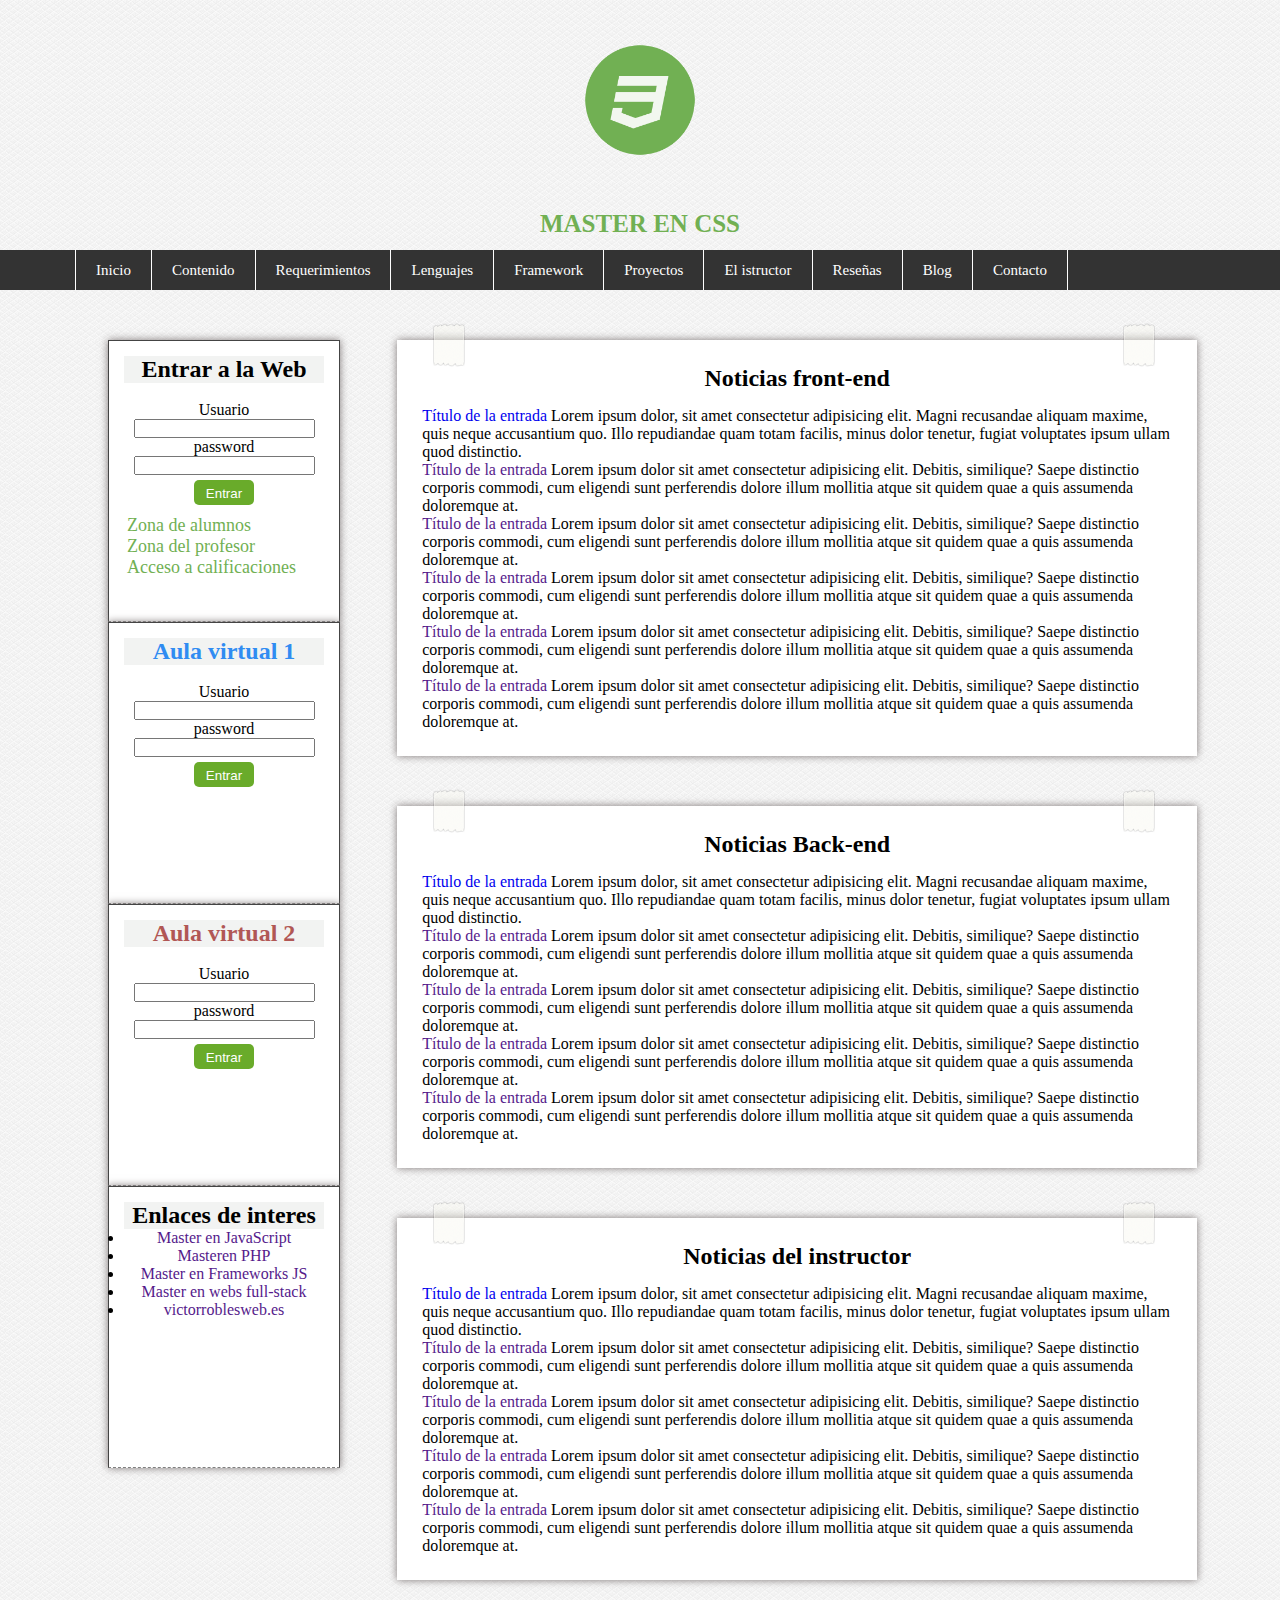
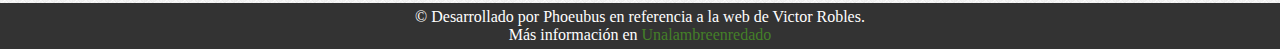
<file: maquetacion-1/index.html>
<!DOCTYPE html>
<html lang="en">

<head>
    <meta charset="UTF-8">
    <meta http-equiv="X-UA-Compatible" content="IE=edge">
    <meta name="viewport" content="width=device-width, initial-scale=1.0">
    <link rel="stylesheet" href="style.css">
    <link rel="icon" type="image/x-icon" href="img/logo.png">
    <title>Web de Victor Robles</title>
</head>

<body>
    <!-- Inicio de cabecera-->

    <header id="header">
        <div id="logotipo">
            <img src="img/logo.png" alt="logocabecera" title="Master CSS">
        </div>
        <div>
            <h1><a href="index.html"> Master en CSS</a></h1>
        </div>
    </header>
    <!--Fin de la cabecera-->
    <!--MENU-->
    <div class="clearfix"></div>

    <nav id="navbar">
        <ul>
            <li><a href="">Inicio</a></li>
            <li><a href="">Contenido</a></li>
            <li><a href="">Requerimientos</a></li>
            <li><a href="">Lenguajes</a>
                <ul>
                    <li><a href="">Python</a>
                        <ul>
                            <li>Junior</li>
                            <li>Senior</li>
                        </ul>
                    </li>
                    <li><a href="">C++</a></li>
                    <li><a href="">JavaScript</a></li>
                    <li><a href="">Java</a></li>
                </ul>
            </li>
            <li><a href="">Framework</a>
                <ul>
                    <li><a href="">Boostrap</a></li>
                    <li><a href="">React.JS</a></li>

                </ul>
            </li>
            <li><a href="">Proyectos</a></li>
            <li><a href="">El istructor</a></li>
            <li><a href="">Reseñas</a></li>
            <li><a href="">Blog</a></li>
            <li><a href="">Contacto</a></li>
        </ul>
    </nav>
    <!--fINALMENU-->

    <div id="general">
        <!--ASIDE-->
        <div class="clearfix"></div>
        <aside id="side">
            <div class="caja">
                <h2 id="asidetittleone">Entrar a la Web</h2>
                </br>
                <label for="user">Usuario</label>
                <input type="text" name="user">
                <label for="pansword">password</label>
                <input type="text" name="pansword">
                <button id="boton" type="submit">Entrar</button>

                <div id="links">
                    <ul id="linksone">
                        <li><a href="">Zona de alumnos</a></li>
                        <li><a href="">Zona del profesor</a></li>
                        <li> <a href="">Acceso a calificaciones</a></li>
                    </ul>





                </div>

            </div>
            <div class="caja">
                <h2 id="asidetittletwo">Aula virtual 1</h2>
                </br>
                <label for="user">Usuario</label>
                <input type="text" name="user">
                <label for="pansword">password</label>
                <input type="text" name="pansword">
                <button id="boton" type="submit">Entrar</button>
            </div>
            <div class="caja">
                <h2 id="asidetittlethree">Aula virtual 2</h2>
                </br>
                <label for="user">Usuario</label>
                <input type="text" name="user">
                <label for="pansword">password</label>
                <input type="text" name="pansword">
                <button id="boton" type="submit">Entrar</button>
            </div>
            <div class="caja">
                <h2 id="asidetittlefour">Enlaces de interes</h2>
                <ul id="lastlinks">
                    <li><a href="">Master en JavaScript</a></li>
                    <li><a href="">Masteren PHP</a></li>
                    <li><a href="">Master en Frameworks JS</a></li>
                    <li><a href="">Master en webs full-stack</a></li>
                    <li><a href="">victorroblesweb.es</a></li>
                </ul>
            </div>





        </aside>
        <!--FINAL ASIDE-->
        <!--INICIOMAIN-->

        <main id="cont">
            <div class="box">
                <section id="front-end">
                    <span class="sticker">
                        <img class="stickerone" src="img/scotch.png" alt="sticker">
                        <img class="stickertwo" src="img/scotch.png" alt="sticker">
                    </span>
                    <!--look how the tittle is out at article box-->
                    <h2 class="titulo">Noticias front-end</h2>
                    <article class="article">
                        <p>
                            <a href="#">Título de la entrada</a>
                            Lorem ipsum dolor, sit amet consectetur adipisicing elit. Magni recusandae aliquam maxime,
                            quis neque accusantium quo. Illo repudiandae quam totam facilis, minus dolor tenetur, fugiat
                            voluptates ipsum ullam quod distinctio.
                        </p>
                    </article>
                    <article class="article">

                        <p><a href="">Título de la entrada</a></h3>
                            Lorem ipsum dolor sit amet consectetur adipisicing elit. Debitis, similique? Saepe
                            distinctio
                            corporis commodi, cum eligendi sunt perferendis dolore illum mollitia atque sit quidem quae
                            a
                            quis
                            assumenda doloremque at.</p>
                    </article>
                    <article class="article">

                        <p><a href="">Título de la entrada</a></h3>
                            Lorem ipsum dolor sit amet consectetur adipisicing elit. Debitis, similique? Saepe
                            distinctio
                            corporis commodi, cum eligendi sunt perferendis dolore illum mollitia atque sit quidem quae
                            a
                            quis
                            assumenda doloremque at.</p>
                    </article>
                    <article class="article">

                        <p><a href="">Título de la entrada</a></h3>
                            Lorem ipsum dolor sit amet consectetur adipisicing elit. Debitis, similique? Saepe
                            distinctio
                            corporis commodi, cum eligendi sunt perferendis dolore illum mollitia atque sit quidem quae
                            a
                            quis
                            assumenda doloremque at.</p>
                    </article>
                    <article class="article">

                        <p><a href="">Título de la entrada</a></h3>
                            Lorem ipsum dolor sit amet consectetur adipisicing elit. Debitis, similique? Saepe
                            distinctio
                            corporis commodi, cum eligendi sunt perferendis dolore illum mollitia atque sit quidem quae
                            a
                            quis
                            assumenda doloremque at.</p>
                    </article>
                    <article class="article">

                        <p><a href="">Título de la entrada</a></h3>
                            Lorem ipsum dolor sit amet consectetur adipisicing elit. Debitis, similique? Saepe
                            distinctio
                            corporis commodi, cum eligendi sunt perferendis dolore illum mollitia atque sit quidem quae
                            a
                            quis
                            assumenda doloremque at.</p>
                    </article>
                </section>




            </div>
            <div class="box">
                <section id="Back-end">
                    <span class="sticker">
                        <img class="stickerone" src="img/scotch.png" alt="sticker">
                        <img class="stickertwo" src="img/scotch.png" alt="sticker">
                    </span>
                    <!--look how the tittle is out at article box-->
                    <h2 class="titulo">Noticias Back-end</h2>
                    <article class="article">
                        <p>
                            <a href="#">Título de la entrada</a>
                            Lorem ipsum dolor, sit amet consectetur adipisicing elit. Magni recusandae aliquam maxime,
                            quis neque accusantium quo. Illo repudiandae quam totam facilis, minus dolor tenetur, fugiat
                            voluptates ipsum ullam quod distinctio.
                        </p>
                    </article>
                    <article class="article">

                        <p><a href="">Título de la entrada</a></h3>
                            Lorem ipsum dolor sit amet consectetur adipisicing elit. Debitis, similique? Saepe
                            distinctio
                            corporis commodi, cum eligendi sunt perferendis dolore illum mollitia atque sit quidem quae
                            a
                            quis
                            assumenda doloremque at.</p>
                    </article>
                    <article class="article">

                        <p><a href="">Título de la entrada</a></h3>
                            Lorem ipsum dolor sit amet consectetur adipisicing elit. Debitis, similique? Saepe
                            distinctio
                            corporis commodi, cum eligendi sunt perferendis dolore illum mollitia atque sit quidem quae
                            a
                            quis
                            assumenda doloremque at.</p>
                    </article>
                    <article class="article">

                        <p><a href="">Título de la entrada</a></h3>
                            Lorem ipsum dolor sit amet consectetur adipisicing elit. Debitis, similique? Saepe
                            distinctio
                            corporis commodi, cum eligendi sunt perferendis dolore illum mollitia atque sit quidem quae
                            a
                            quis
                            assumenda doloremque at.</p>
                    </article>
                    <article class="article">

                        <p><a href="">Título de la entrada</a></h3>
                            Lorem ipsum dolor sit amet consectetur adipisicing elit. Debitis, similique? Saepe
                            distinctio
                            corporis commodi, cum eligendi sunt perferendis dolore illum mollitia atque sit quidem quae
                            a
                            quis
                            assumenda doloremque at.</p>
                    </article>

                </section>

            </div>
            <div class="box">
                <section id="instructor">
                    <span class="sticker">
                        <img class="stickerone" src="img/scotch.png" alt="sticker">
                        <img class="stickertwo" src="img/scotch.png" alt="sticker">
                    </span>
                    <!--look how the tittle is out at article box-->
                    <h2 class="titulo">Noticias del instructor</h2>
                    <article class="article">
                        <p>
                            <a href="#">Título de la entrada</a>
                            Lorem ipsum dolor, sit amet consectetur adipisicing elit. Magni recusandae aliquam maxime,
                            quis neque accusantium quo. Illo repudiandae quam totam facilis, minus dolor tenetur, fugiat
                            voluptates ipsum ullam quod distinctio.
                        </p>
                    </article>
                    <article class="article">

                        <p><a href="">Título de la entrada</a></h3>
                            Lorem ipsum dolor sit amet consectetur adipisicing elit. Debitis, similique? Saepe
                            distinctio
                            corporis commodi, cum eligendi sunt perferendis dolore illum mollitia atque sit quidem quae
                            a
                            quis
                            assumenda doloremque at.</p>
                    </article>
                    <article class="article">

                        <p><a href="">Título de la entrada</a></h3>
                            Lorem ipsum dolor sit amet consectetur adipisicing elit. Debitis, similique? Saepe
                            distinctio
                            corporis commodi, cum eligendi sunt perferendis dolore illum mollitia atque sit quidem quae
                            a
                            quis
                            assumenda doloremque at.</p>
                    </article>
                    <article class="article">

                        <p><a href="">Título de la entrada</a></h3>
                            Lorem ipsum dolor sit amet consectetur adipisicing elit. Debitis, similique? Saepe
                            distinctio
                            corporis commodi, cum eligendi sunt perferendis dolore illum mollitia atque sit quidem quae
                            a
                            quis
                            assumenda doloremque at.</p>
                    </article>
                    <article class="article">

                        <p><a href="">Título de la entrada</a></h3>
                            Lorem ipsum dolor sit amet consectetur adipisicing elit. Debitis, similique? Saepe
                            distinctio
                            corporis commodi, cum eligendi sunt perferendis dolore illum mollitia atque sit quidem quae
                            a
                            quis
                            assumenda doloremque at.</p>
                    </article>

                </section>
            </div>


        </main>
    </div>


    <!--FINALMAIN-->

    <!--INICIOFOOTER-->

    <div class="clearfix"></div>
    </br>

    <footer id="feet">
        &copy; Desarrollado por Phoeubus en referencia a la web de Victor Robles.</br>
        Más información en <a id="afeet" href="instagram.com/unalambreenderado.com"
            target="_blank">Unalambreenredado</a>


    </footer>

    <!--FINALFOOTER-->


</body>

</html>
</file>
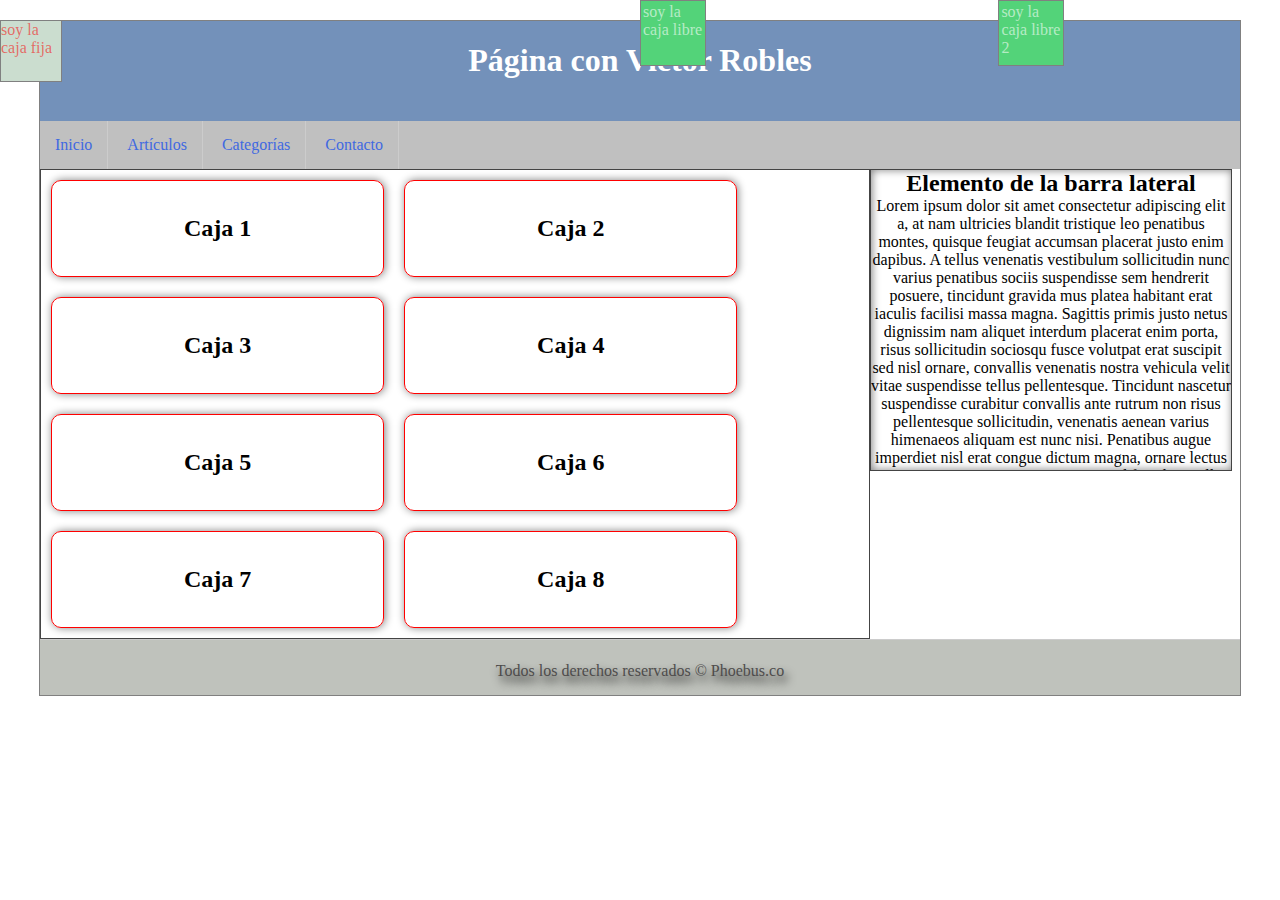
<file: aprendiendo_css/Ejercicio/index.html>
<!DOCTYPE html>
<html lang="en">

<head>
    <meta charset="UTF-8">
    <link rel="stylesheet" href="styles.css">
    <meta http-equiv="X-UA-Compatible" content="IE=edge">
    <meta name="viewport" content="width=device-width, initial-scale=1.0">
    <title>Página con Victor Robles</title>
</head>

<body>
    <div id="general">
        <header id="header">
            <h1>Página con Victor Robles</h1>
        </header>
        <nav id="menu">
            <ul>
                <li><a href="#">Inicio</a></li>
                <li><a href="#">Artículos</a></li>
                <li><a href="#">Categorías</a></li>
                <li><a href="#">Contacto</a></li>
            </ul>
        </nav>
        <div class="clearfix"></div>
        <section id="contenido">
            <div class="caja">
                <h2>Caja 1</h2>
            </div>
            <div class="caja">
                <h2>Caja 2</h2>
            </div>
            <div class="caja">
                <h2>Caja 3</h2>
            </div>
            <div class="caja">
                <h2>Caja 4</h2>
            </div>
            <div class="caja">
                <h2>Caja 5</h2>
            </div>
            <div class="caja">
                <h2>Caja 6</h2>
            </div>
            <div class="caja">
                <h2>Caja 7</h2>
            </div>
            <div class="caja">
                <h2>Caja 8</h2>
            </div>
        </section>
        <aside id="lateral">
            <div class="caja">
                <h2>Elemento de la barra lateral</h2>
                <p>Lorem ipsum dolor sit amet consectetur adipiscing elit a, at nam ultricies blandit tristique leo
                    penatibus montes, quisque feugiat accumsan placerat justo enim dapibus. A tellus venenatis
                    vestibulum sollicitudin nunc varius penatibus sociis suspendisse sem hendrerit posuere, tincidunt
                    gravida mus platea habitant erat iaculis facilisi massa magna. Sagittis primis justo netus dignissim
                    nam aliquet interdum placerat enim porta, risus sollicitudin sociosqu fusce volutpat erat suscipit
                    sed nisl ornare, convallis venenatis nostra vehicula velit vitae suspendisse tellus pellentesque.
                    Tincidunt nascetur suspendisse curabitur convallis ante rutrum non risus pellentesque sollicitudin,
                    venenatis aenean varius himenaeos aliquam est nunc nisi.

                    Penatibus augue imperdiet nisl erat congue dictum magna, ornare lectus cum viverra senectus
                    torquent. Est sed faucibus nulla parturient mus magna urna etiam, morbi diam mauris id donec vivamus
                    habitant suspendisse, phasellus vehicula cras ligula feugiat auctor fermentum. Lacus sapien nisl
                    tempus cras magnis ullamcorper netus porttitor, nascetur augue velit aliquam eros vitae non, ante
                    inceptos turpis donec himenaeos orci vehicula.

                    Suscipit massa eros nulla orci cursus dapibus phasellus iaculis, habitant litora posuere tortor
                    lobortis fringilla augue parturient mus, lectus dis duis per libero sagittis faucibus. Himenaeos
                    potenti leo volutpat velit augue cursus neque erat, lectus ullamcorper eget nullam hac magnis
                    rhoncus porta, convallis sodales venenatis quisque consequat sem pulvinar. Vehicula dis sollicitudin
                    litora ultrices tincidunt mus sociis diam neque cubilia gravida vivamus netus malesuada velit,
                    aenean sapien tristique nam id lobortis ligula convallis augue suspendisse facilisi rhoncus pretium.
                    Cubilia fermentum mattis parturient turpis morbi cum imperdiet fames ultrices, tempor dis neque
                    montes urna sed maecenas. Magnis parturient curae eros luctus dis felis pretium magna molestie sed
                    ut feugiat turpis, phasellus urna et a pulvinar vulputate quisque mi placerat mus duis potenti.

                    Nisl risus tempor eleifend potenti rhoncus faucibus in mollis dapibus ultricies, pellentesque diam
                    erat integer eros torquent fusce sodales aenean, eu odio enim sociis vitae sapien quis conubia
                    metus. Proin faucibus cras ad lectus pharetra litora justo, nascetur torquent enim nisi nec feugiat
                    duis, pretium semper conubia augue curae nibh. Primis vestibulum habitant volutpat felis magnis
                    cubilia est vitae, feugiat inceptos velit class in fames nostra.</p>
            </div>

        </aside>
        <div class="clearfix"></div>
        <footer id="footer">
            Todos los derechos reservados &copy; Phoebus.co
        </footer>




    </div>


    <div class="libre">
        soy la caja libre
    </div>

    <div class="libre libre2">
        soy la caja libre 2
    </div>

    <div class="fija">
        soy la caja fija
    </div>
</body>

</html>
</file>
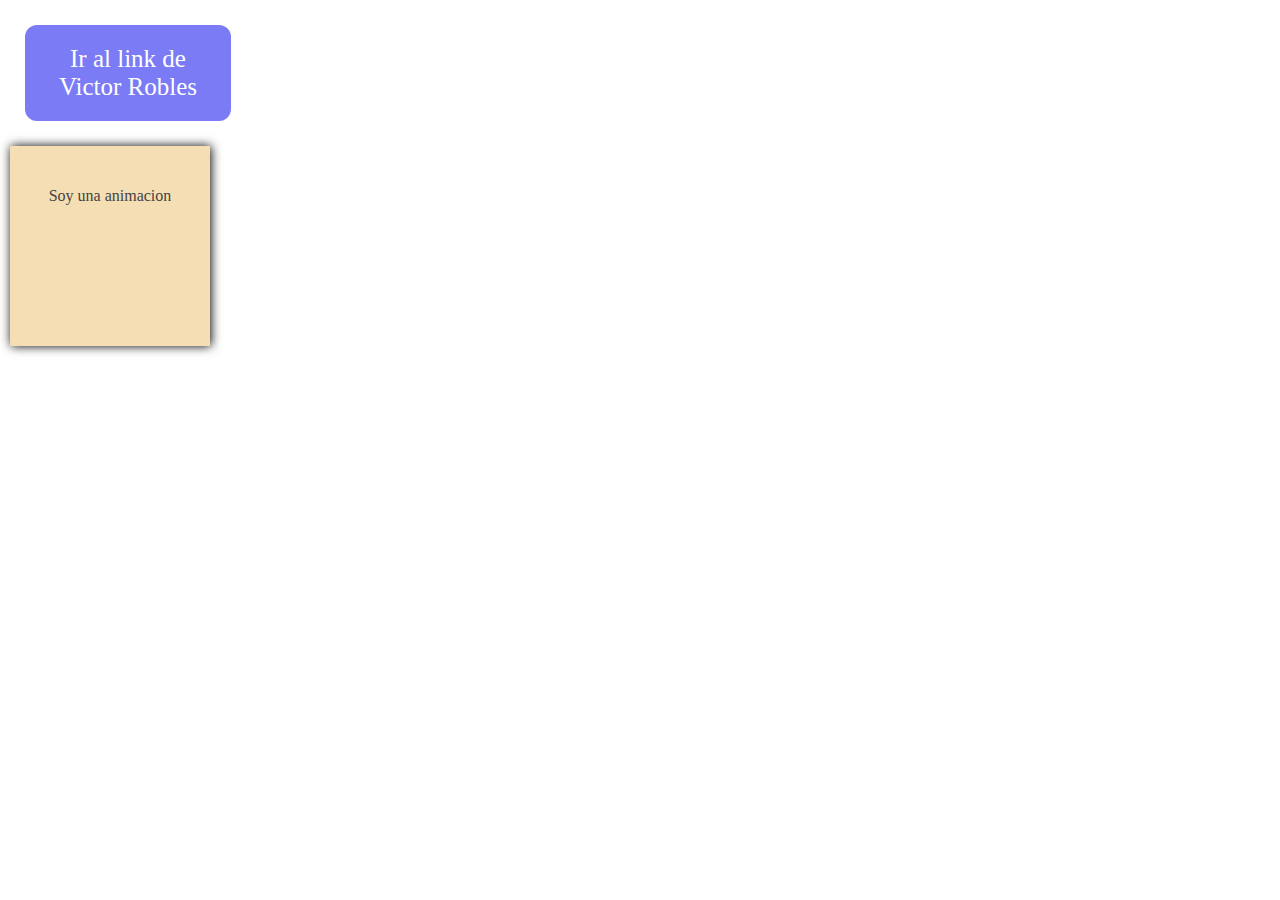
<file: aprendiendo_css/transición y animación/index.html>
<!DOCTYPE html>
<html lang="en">
<head>
    <meta charset="UTF-8">
    <meta http-equiv="X-UA-Compatible" content="IE=edge">
    <meta name="viewport" content="width=device-width, initial-scale=1.0">
    <link rel="stylesheet" href="style.css">
    <title>Página con Victor Robles II</title>
</head>
<body>
 
    
    <a  id="boton" href="https:/facebook.com" target="_blank"> Ir al link de Victor Robles</a>


    <div id="caja">
        Soy una animacion
    </div>
</body>
</html>
</file>
<file: maquetacion-1/style.css>
/*FUENTES*/


/*GENERAL*/

*{
    margin: 0;
    padding: 0;
    text-decoration: none;
}

body{
    background-image: url(img/paven.png);
    width: 100%;
}


/*CABECERA*/

#header{
    min-width: 1024px;
    width: 100%;
    margin: 0px auto;
    height: 250px;
    
    
}

#header #logotipo{
    width: 770px;
    height: 180px;
    max-height: 300px;
    margin: 0px auto;
    padding-top: 30px;
    /*border: solid red;*/
}

#header #logotipo img{
    display: block;  
    text-align: center;  
    margin: 0px auto;
    width: 140px;
    
  
}

#header h1  {
    font-size: 25px;
    text-align: center;
    /*border: solid red;*/
    width: 300px;
    margin: 0px auto;
    color: rgb(113, 176, 83);
    text-transform: uppercase;
}

#header h1 a {
    color: rgb(113, 176, 83);
    
}
/*FINALCABECERA*/

/*MENU*/

.clearfix{
    float: none;
    clear: both;
}

#navbar {
    width: 100%;
    height: 40px;
    background: #333333;
    font-size: 15px;
    
  


}
#navbar ul {
    width: 1130px;
    margin: 0px auto;/*Este me está centrando los elementos del menu, importante ver que se lo estoy aplicando a la lista entera osea a ul*/
    list-style: none;
}

#navbar ul li {
    float: left;
    line-height: 40px;
    border-right: 1px solid white;
    transition: all 500ms;
    
    
   
}

#navbar ul li:first-child{
    border-left: 1px solid white ;
}

#navbar li a {
    display: block;
    padding-left: 20px;/*estos dos padding me estan dando más espacio entre elemento, ver que se lo estoy aplicando a cada link*/
    padding-right: 20px;/*este padding hace que solo me modifique los lados derecha e izquierda */
    color: white;
    text-align: center;
    margin: 0px auto;
    z-index: 1;
}

#navbar li:hover{
    background:rgb(113, 176, 83) ;
    box-shadow: 0px 0px 3px green inset !important;
    border: 1px solid green;
    z-index: 1;
    
    
    
}

/*MENU DESPLEGABLE*//*El display none funciona para desaparecer los elementos, recordemos que esta función es importante para hacer diseño responsive*/

#navbar > ul > li > ul {
    display:none; 
    position:absolute; /*Esta posición hace que no se dañen los elementos que ya tiene un estilo*/
    width: 200PX;
    box-shadow: 0px 0px 3px green inset !important;
    
    z-index: 2; /*Este elemento hace que se superponga al resto de elementos*/

}

#navbar > ul > li:hover > ul{
    display: block;
    color: rgb(113, 176, 83) ;
    background: #333333;
    border-right: none;
 
}

#navbar > ul > li:hover > ul > li {
    border-right: none;
    width: 100%;
    
}
/*SUBMENU*/
#navbar > ul > li > ul > li > ul > li{
    display: none;
    position: absolute;
}

#navbar > ul > li > ul > li:hover > ul > li{
    display: block;
    width: 200px;
    border-right: none;
}

/*FINALMENU*/

/*INICIOSIDE*/

#general{
    margin: 0px auto;
}

#side{
    width: 500px;
    max-width: 50%;
    
    background: white;
    text-align: center;
    margin: 5px;
    width: 25%;
    display: block;
    float: left;
    background-image: url(img/paven.png);
    margin-top: 50px;
    
    

}

.caja #links{
    
    margin: 3px;
    text-align: left;
    margin-top: 10px;
    
}
.caja #links a{
    color: rgb(113, 176, 83);
    font-size: 18px;
    text-align: left;
}

#links #linksone{
    list-style-type: none;
}

.caja #links a:hover{
    color: rgb(146, 139, 139);
    text-shadow: 0px 0px 1px gray;
}

.caja {
    border: 1px solid #444;
    width: 200px;
    height: 250px;
    border-bottom:1px dashed gray;
    text-align: center;
    padding: 15px;
    display: block;  
    background: #FFFFFF;
    margin-left: 103px;
    box-shadow: 0px 0px 8px rgb(126, 119, 119);
    position: relative;
    
    
    
}



.caja #lastlinks li a {
    text-align: left !important;
}

#boton{
    background:#69AB2A ;
    margin-top: 5px;
    color: white;
    padding-top: 5px;
    padding-bottom: 3px;
    width: 60px;
    height: 25px;
    border-radius: 5px;
    box-shadow: none;
    border: none;

}

.caja h2{
    background:#F2F3F2 ;
}

.caja #asidetittletwo{
    color: #308CF2;
}

.caja #asidetittlethree{
    color: rgb(177, 87, 85);
}
/*FINALASIDE*/

/*CONTENT*/

#cont{
    display: block;
    width: 73%;
    float: left;
    
}

#cont .box{
    width: 780px;
    overflow-y: auto;
    background: #FFFFFF;

    
    margin: 0px auto;
    margin-top: 50px;
    box-shadow: 0px 0px 8px rgb(126, 119, 119);
    padding: 10px;

}

#cont .box h2{
    text-align: center;
    margin: 15px;
}

#cont .box section {
    margin: 15px;
}

/*stickers*/

.stickerone {
    position: absolute;
    margin-left: 10px;
    margin-top: -43px;
    
}

.stickertwo{
    position:absolute;
    margin-left: 700px;
    margin-top: -43px;

}

/*INICIOFOOTER*/

#feet{
    background: #333333;
    text-align: center;
    color: #FFFFFF;
    margin-top: 5px;
    
    padding: 5px;
}

#feet a {
    color: #448028;
}
/*FINALFOOTER*/
</file>
<file: aprendiendo_css/Ejercicio/styles.css>
*{
    margin: 0;
    padding: 0;
    text-decoration: none;
}

#general{
    width: 1200px;
    margin: 0px auto; /*esto centra los elementos*/
    margin-top: 20px;
    border: 1px solid gray;
    
}

#header{
    background: rgba(13, 66, 136, 0.582);
    text-align: center;
    width: 100%;
    height: 100px;
    color: white;
    line-height: 79px; /*centra el elemento de manera vertical*/
}

#menu ul li{
    display: inline-block; /*Esta es otra opción de menú vertical. Se hace de la otra manera para poder modificar cada uno de los elementos*/
    list-style-type: none;
    /*display: block;*/
    /*float: left;*/
    border-right: 1px solid #ccc;
    
}

#menu ul li:hover a{
    color: white ;

}

#menu ul li a{
    color: royalblue;
    display: block;
    padding: 15px;

}

#menu ul li:hover{
    background: royalblue;
}

#menu li{
    
    background: silver;
}

#menu {
    background: silver; 
}

#contenido{
    width: 69%;
    float: left;
}

#lateral{
    width: 30%;
    float: left;
    border: 1px solid #444;
    min-height: 200px; /* para darle un valor mínimo al alto, o sea que sí o sí va a medir eso o más*/
    max-height: 300px;
    text-align: center;
    box-shadow: 1px 0px 8px gray inset !important;
    overflow-y: scroll;
}
.clearfix{
    float: none;
    clear: both;
}

#contenido {
    border:  1px solid #444;
}

#contenido .caja{
    border: 1px solid red;
    width: 40%;

    max-height: 350px;
    float: left;
    margin: 10px;
    text-align: center;
    line-height: 95px;
    box-shadow: 1px 0px 8px gray ; /*primer número es eje x, segundo eje y, tercero es el difuminado y finalmente el color de la sombra*/
    border-radius:10px ; /* O le puedes poner en un solo valor en pixeles o a cada uno de los lados que son primero, segundo tercer y cuarto borde respectivamente*/
}

footer{
    width: 100%;
    height: 55px;
    text-align: center;
    background: rgb(191, 194, 188);
    line-height:61px;
    border-top: 1px solid #ccc;
    color: rgb(78, 76, 76);
    text-shadow: 3px 6px 10px black  ; /*primer número es eje x, segundo eje y, tercero es el difuminado y finalmente el color de la sombra*/
}

.libre{
    border: 1px solid gray;
    color:rgba(255, 255, 255, 0.582);
    width: 60px;
    height: 60px;
    background: rgb(83, 211, 121);
    padding: 2px;
    position: absolute;
    top: 0px;
    left: 50%;
    right: 10%;/*Este no está funcionando*/
    bottom:10% ;/*Este no está funcionando*/

}

.libre2{
    top: 0px;
    left: 78%;
}

.fija{
    border: 1px solid gray;
    color:rgba(245, 16, 16, 0.582);
    width: 60px;
    height: 60px;
    background: rgb(203, 221, 207);
    position: fixed;
    top: 20px;
    left: 0%;
}
</file>
<file: aprendiendo_css/transición y animación/style.css>
*{
    margin: 0;
    padding: 0;
    text-decoration: none;
}

#boton{

    display: block;
    background: rgb(123, 123, 245);
    color: white;
    padding: 20px;
    font-size: 25px;
    width: 166px;
    margin: 25px;
    border-radius: 12px;
    transition:all 700ms;
    text-align: center;
}

#boton:hover {
    background: turquoise;
    border: 3px solid rgb(37, 228, 209);
    color: rgb(241, 121, 100);
}

#caja{
    display: block;
    background: wheat;
    color: #444;
    width: 200px;
    height: 200px;
    line-height: 100px;
    margin: 10px;
    text-align: center;
    animation-name: runer;
    animation-duration: 15s;
    animation-iteration-count: infinite;
    box-shadow: 1px 0px 10px black;
}

@keyframes runer{
    0%{
        margin-left: 10px;
        transform: rotate(0deg);
        
    }

    50%{
        border-radius: 1200px;
        margin-left: 1200px;
        transform: rotate(360deg);
    }


    100%{
        margin-left: 0px ;
        border: radius 99%; ;
        transform: rotate(0deg);
        
    }
}
</file>
